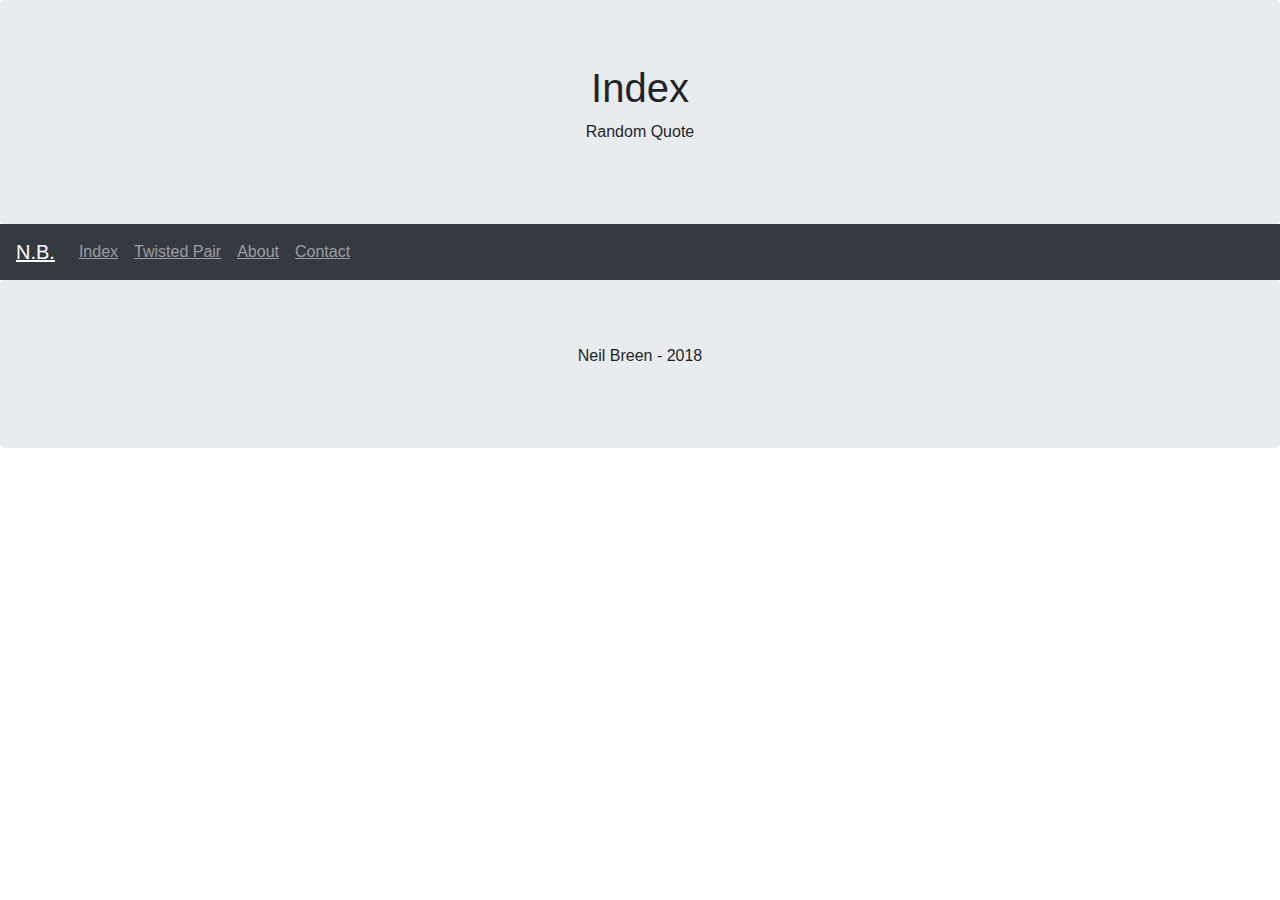
<file: index.html>
<!DOCTYPE html>
<html>
    <head>
        <title>index</title>
        <meta charset="utf-8">
        <meta name="viewport" content="width=device-width, initial-scale=1">
        <link rel="stylesheet" href="https://maxcdn.bootstrapcdn.com/bootstrap/4.1.3/css/bootstrap.min.css">
        <link rel="stylesheet" href="style.css">
        <script src="https://ajax.googleapis.com/ajax/libs/jquery/3.3.1/jquery.min.js"></script>
        <script src="https://cdnjs.cloudflare.com/ajax/libs/popper.js/1.14.3/umd/popper.min.js"></script>
        <script src="https://maxcdn.bootstrapcdn.com/bootstrap/4.1.3/js/bootstrap.min.js"></script>
        <style>
        .fakeimg {
            height: 200px;
            background: #aaa;
        }
        </style>
    </head>
    <body>
      <div class="jumbotron text-center" style="margin-bottom:0">
          <h1>Index</h1>
          <p>Random Quote</p>
      </div>

      <nav class="navbar navbar-expand-sm bg-dark navbar-dark">
        <a class="navbar-brand" href="#">N.B.</a>
        <button class="navbar-toggler" type="button" data-toggle="collapse" data-target="#collapsibleNavbar">
          <span class="navbar-toggler-icon"></span>
        </button>
        <div class="collapse navbar-collapse" id="collapsibleNavbar">
          <ul class="navbar-nav">
            <li class="nav-item"><a class="nav-link" href="index.html">Index</a></li>
            <li class="nav-item"><a class="nav-link" href="twisted_pair.html">Twisted Pair</a></li>
            <li class="nav-item"><a class="nav-link" href="about.html">About</a></li>
            <li class="nav-item"><a class="nav-link" href="contact.html">Contact</a></li>
          </ul>
        </div>
      </nav>

      <div class="jumbotron text-center" style="margin-bottom:0">
        <p>Neil Breen - 2018</p>
      </div>
    </body>
</html>
</file>
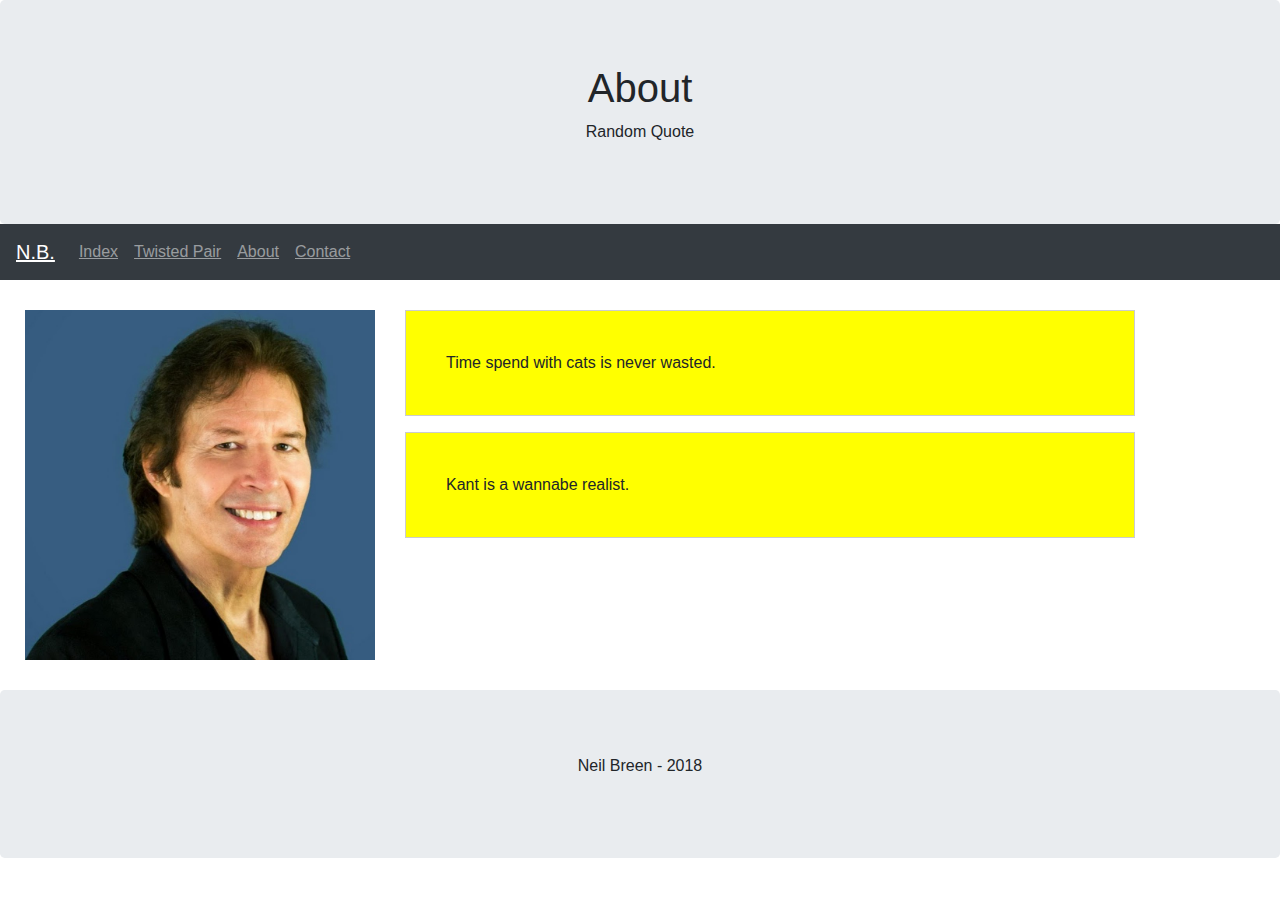
<file: about.html>
<!DOCTYPE html>
<html>
    <head>
        <title>about</title>
        <meta charset="utf-8">
        <meta name="viewport" content="width=device-width, initial-scale=1">
        <link rel="stylesheet" href="https://maxcdn.bootstrapcdn.com/bootstrap/4.1.3/css/bootstrap.min.css">
        <link rel="stylesheet" href="style.css">
        <script src="https://ajax.googleapis.com/ajax/libs/jquery/3.3.1/jquery.min.js"></script>
        <script src="https://cdnjs.cloudflare.com/ajax/libs/popper.js/1.14.3/umd/popper.min.js"></script>
        <script src="https://maxcdn.bootstrapcdn.com/bootstrap/4.1.3/js/bootstrap.min.js"></script>
        <style>
        .fakeimg {
            height: 200px;
            background: #aaa;
        }
        </style>
    </head>
    <body>
      <div class="jumbotron text-center" style="margin-bottom:0">
          <h1>About</h1>
          <p>Random Quote</p>
      </div>

      <nav class="navbar navbar-expand-sm bg-dark navbar-dark">
        <a class="navbar-brand" href="#">N.B.</a>
        <button class="navbar-toggler" type="button" data-toggle="collapse" data-target="#collapsibleNavbar">
          <span class="navbar-toggler-icon"></span>
        </button>
        <div class="collapse navbar-collapse" id="collapsibleNavbar">
          <ul class="navbar-nav">
            <li class="nav-item"><a class="nav-link" href="index.html">Index</a></li>
            <li class="nav-item"><a class="nav-link" href="twisted_pair.html">Twisted Pair</a></li>
            <li class="nav-item"><a class="nav-link" href="about.html">About</a></li>
            <li class="nav-item"><a class="nav-link" href="contact.html">Contact</a></li>
          </ul>
        </div>
      </nav>

      <div class="container">
        <div class="row">
          <div class="col-sm-4">
            <img src="neil_breen.jpg" alt="Neil Breen picture">
          </div>
          <div class="col-sm-8">
            <p id="Freud_quote" class="quotes">Time spend with cats is never wasted.</p>
            <p id="Latour_quote" class="quotes">Kant is a wannabe realist.</p>
          </div>
        </div>
      </div>

      <div class="jumbotron text-center" style="margin-bottom:0">
        <p>Neil Breen - 2018</p>
      </div>
    </body>
</html>
</file>
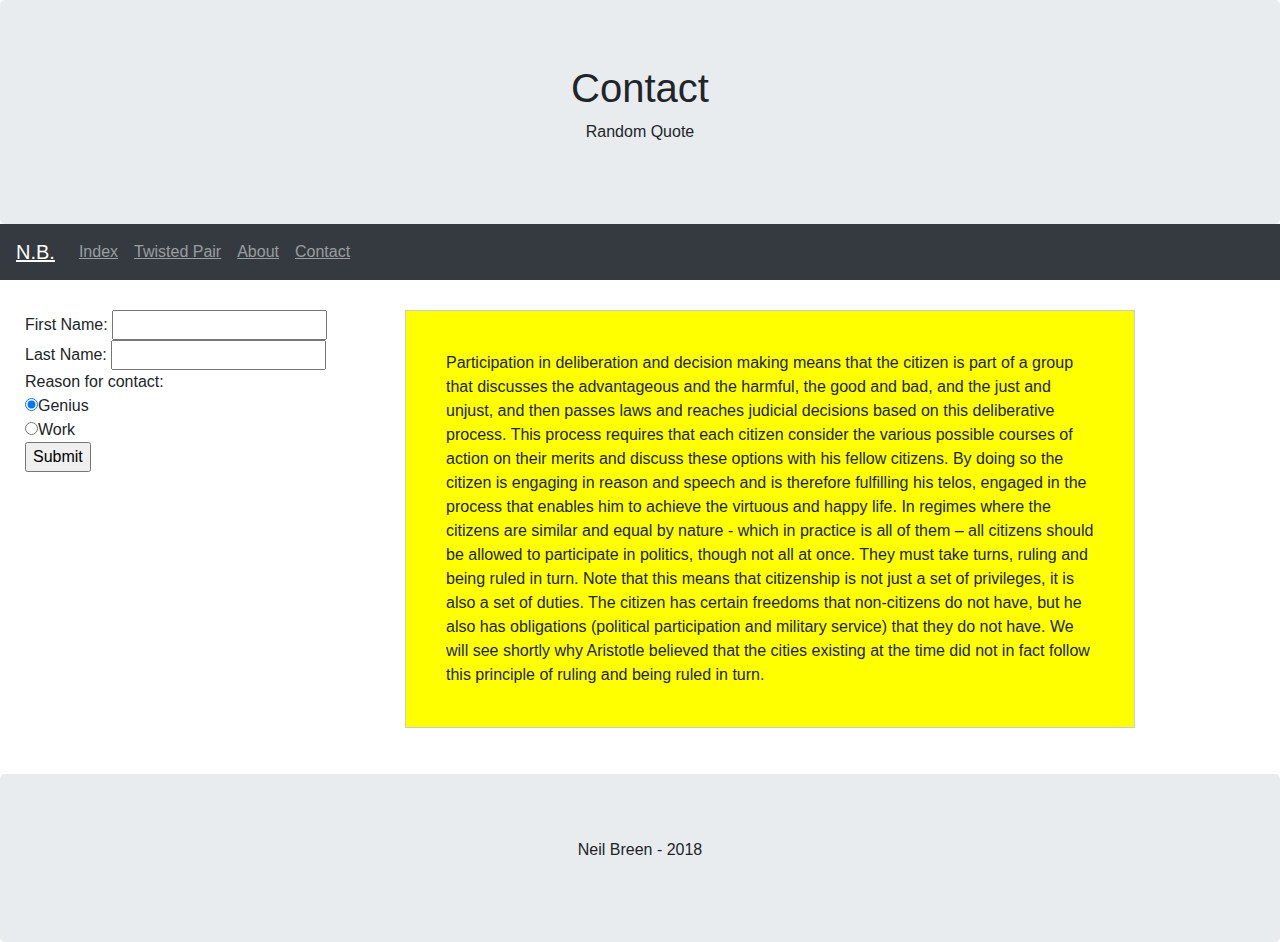
<file: contact.html>
<!DOCTYPE html>
<html>
    <head>
        <title>contact</title>
        <meta charset="utf-8">
        <meta name="viewport" content="width=device-width, initial-scale=1">
        <link rel="stylesheet" href="https://maxcdn.bootstrapcdn.com/bootstrap/4.1.3/css/bootstrap.min.css">
        <link rel="stylesheet" href="style.css">
        <script src="https://ajax.googleapis.com/ajax/libs/jquery/3.3.1/jquery.min.js"></script>
        <script src="https://cdnjs.cloudflare.com/ajax/libs/popper.js/1.14.3/umd/popper.min.js"></script>
        <script src="https://maxcdn.bootstrapcdn.com/bootstrap/4.1.3/js/bootstrap.min.js"></script>
    </head>
    <body>
      <div class="jumbotron text-center" style="margin-bottom:0">
          <h1>Contact</h1>
          <p>Random Quote</p>
      </div>

      <nav class="navbar navbar-expand-sm bg-dark navbar-dark">
        <a class="navbar-brand" href="#">N.B.</a>
        <button class="navbar-toggler" type="button" data-toggle="collapse" data-target="#collapsibleNavbar">
          <span class="navbar-toggler-icon"></span>
        </button>
        <div class="collapse navbar-collapse" id="collapsibleNavbar">
          <ul class="navbar-nav">
            <li class="nav-item"><a class="nav-link" href="index.html">Index</a></li>
            <li class="nav-item"><a class="nav-link" href="twisted_pair.html">Twisted Pair</a></li>
            <li class="nav-item"><a class="nav-link" href="about.html">About</a></li>
            <li class="nav-item"><a class="nav-link" href="contact.html">Contact</a></li>
          </ul>
        </div>
      </nav>

      <div class="container">
        <div class="row">
          <div class="col-sm-4">
            <form>
              First Name:
              <input type="text" name="firstname"><br>
              Last Name:
              <input type="text" name="lastname"><br>
              Reason for contact:<br>
              <input type="radio" name="reason" value="access to N.B.'s genius" checked>Genius<br>
              <input type="radio" name="reason" value="work">Work<br>
              <input type="submit" value="Submit">
            </form>
          </div>
          <div class="col-sm-8">
            <p id=Aristotle_quote class="quotes">Participation in deliberation and decision making means that the citizen is part of a group that discusses the advantageous and the harmful, the good and bad, and the just and unjust, and then passes laws and reaches judicial decisions based on this deliberative process. This process requires that each citizen consider the various possible courses of action on their merits and discuss these options with his fellow citizens. By doing so the citizen is engaging in reason and speech and is therefore fulfilling his telos, engaged in the process that enables him to achieve the virtuous and happy life. In regimes where the citizens are similar and equal by nature - which in practice is all of them – all citizens should be allowed to participate in politics, though not all at once. They must take turns, ruling and being ruled in turn. Note that this means that citizenship is not just a set of privileges, it is also a set of duties. The citizen has certain freedoms that non-citizens do not have, but he also has obligations (political participation and military service) that they do not have. We will see shortly why Aristotle believed that the cities existing at the time did not in fact follow this principle of ruling and being ruled in turn.</p>
          </div>
        </div>
      </div>

      <div class="jumbotron text-center" style="margin-bottom:0">
        <p>Neil Breen - 2018</p>
      </div>
    </body>
</html>
</file>
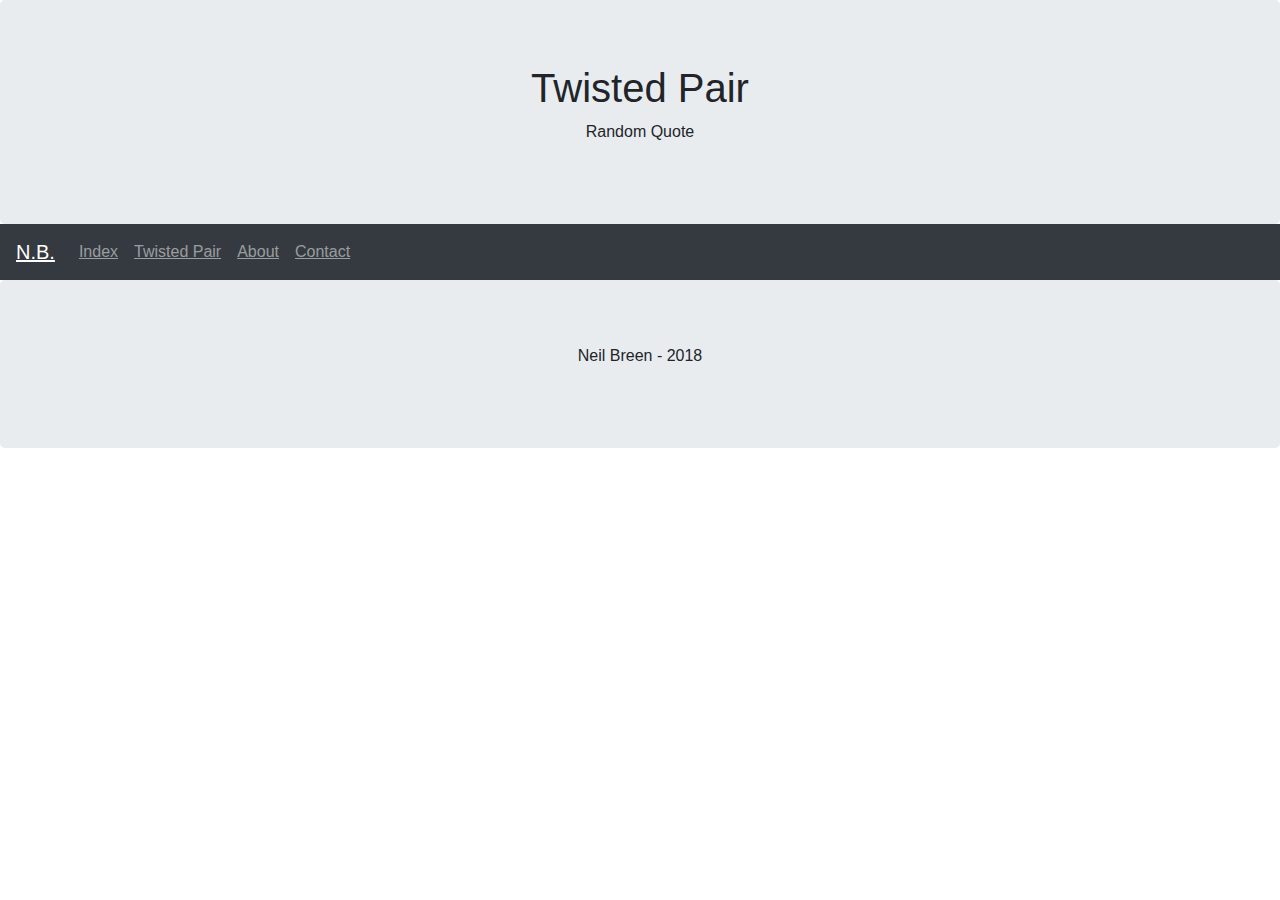
<file: twisted_pair.html>
<!DOCTYPE html>
<html>
    <head>
        <title>twisted pair</title>
        <meta charset="utf-8">
        <meta name="viewport" content="width=device-width, initial-scale=1">
        <link rel="stylesheet" href="https://maxcdn.bootstrapcdn.com/bootstrap/4.1.3/css/bootstrap.min.css">
        <link rel="stylesheet" href="style.css">
        <script src="https://ajax.googleapis.com/ajax/libs/jquery/3.3.1/jquery.min.js"></script>
        <script src="https://cdnjs.cloudflare.com/ajax/libs/popper.js/1.14.3/umd/popper.min.js"></script>
        <script src="https://maxcdn.bootstrapcdn.com/bootstrap/4.1.3/js/bootstrap.min.js"></script>
        <style>
        .fakeimg {
            height: 200px;
            background: #aaa;
        }
        </style>
    </head>
    <body>
      <div class="jumbotron text-center" style="margin-bottom:0">
          <h1>Twisted Pair</h1>
          <p>Random Quote</p>
      </div>

      <nav class="navbar navbar-expand-sm bg-dark navbar-dark">
        <a class="navbar-brand" href="#">N.B.</a>
        <button class="navbar-toggler" type="button" data-toggle="collapse" data-target="#collapsibleNavbar">
          <span class="navbar-toggler-icon"></span>
        </button>
        <div class="collapse navbar-collapse" id="collapsibleNavbar">
          <ul class="navbar-nav">
            <li class="nav-item"><a class="nav-link" href="index.html">Index</a></li>
            <li class="nav-item"><a class="nav-link" href="twisted_pair.html">Twisted Pair</a></li>
            <li class="nav-item"><a class="nav-link" href="about.html">About</a></li>
            <li class="nav-item"><a class="nav-link" href="contact.html">Contact</a></li>
          </ul>
        </div>
      </nav>

      <div class="jumbotron text-center" style="margin-bottom:0">
        <p>Neil Breen - 2018</p>
      </div>
    </body>
</html>
</file>
<file: style.css>
.quotes {
  border-width: thin;
  border-style: ridge;
  border-color: #ccc; }

#Freud_quote:hover, #Latour_quote:hover {
  background-color: #FFCB9C; }

#Aristotle_quote::selection {
  background-color: blue; }

#Aristotle_quote:hover {
  background-color: #9CD0FF; }

.quotes {
  background-color: yellow;
  padding: 40px; }

.container {
  margin-top: 30px;
  margin-left: 10px;
  margin-right: 10px;
  margin-bottom: 30px; }

img {
  max-width: 100%;
  height: auto; }

nav a {
  text-decoration: underline; }

@media print {
  footer {
    visibility: hidden; } }

/*# sourceMappingURL=style.css.map */
</file>
